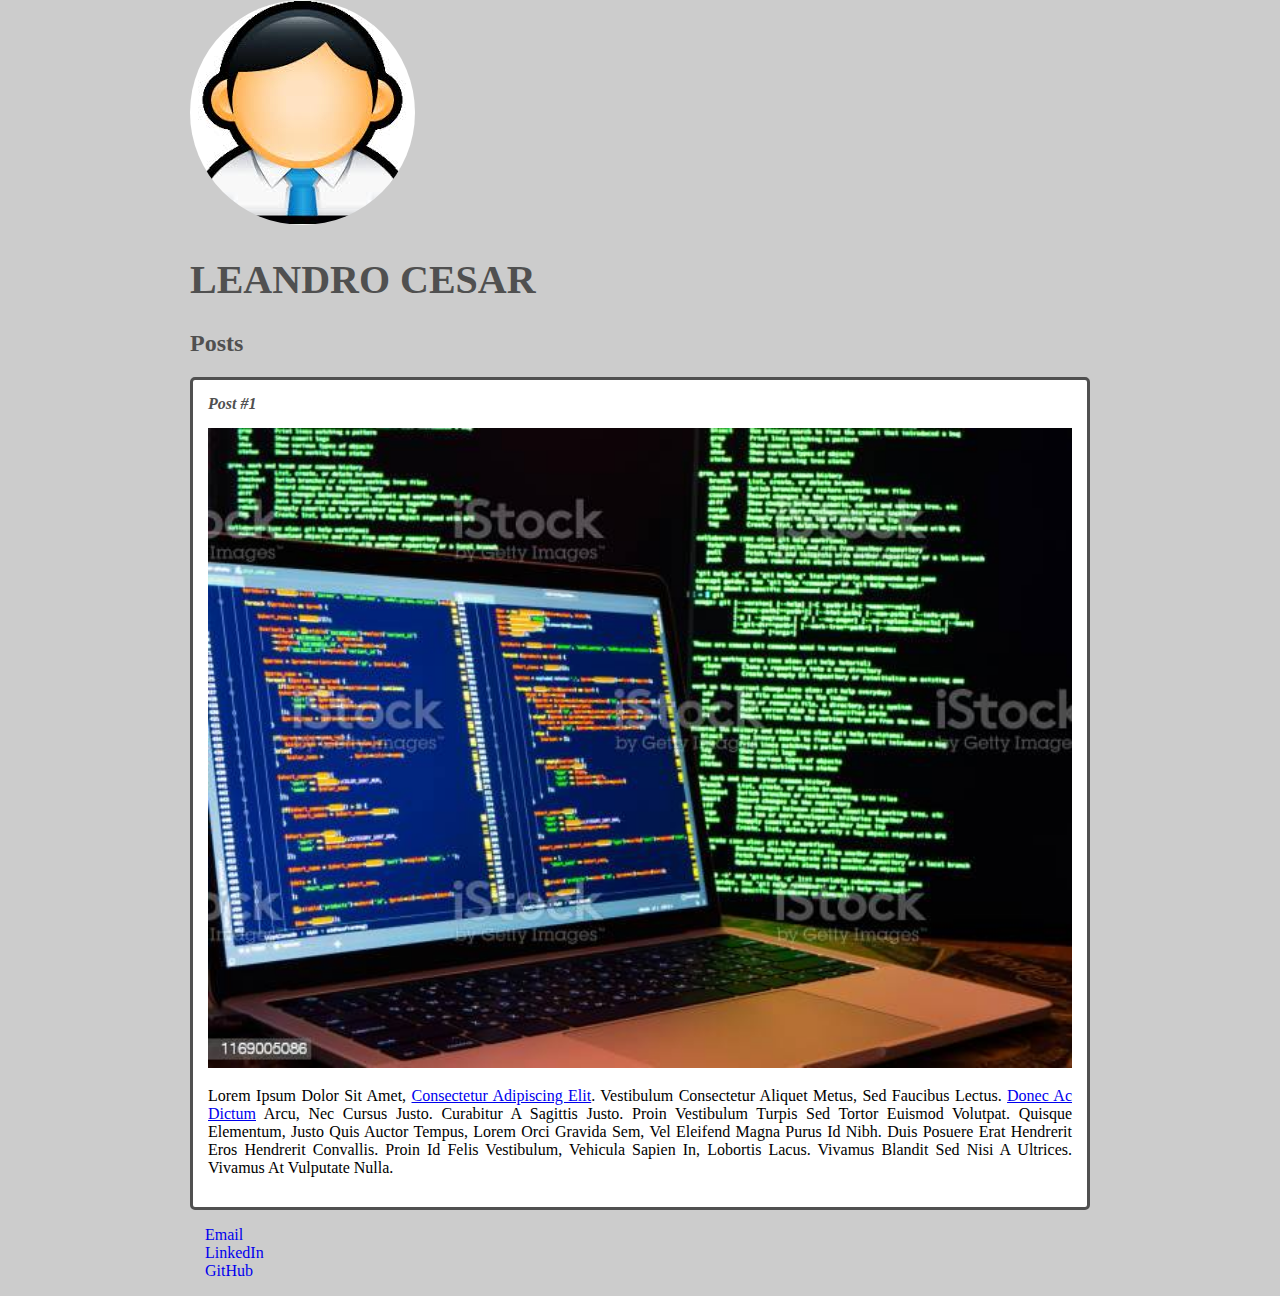
<file: 01-curso-html5/index.html>
<!DOCTYPE html>
<html lang="en">
<head>
    <meta charset="UTF-8">
    <meta name="viewport" content="width=device-width, initial-scale=1.0">
    <link rel="stylesheet" href="style.css">
    <title>Leandro Cesar</title>
</head>
<body>
    <header>
        <img src="images-001.jpg" alt="Ilustração de usuário" class="photo">
        <h1 id="title">Leandro Cesar</h1>
    </header>
    <section>
        <header>
            <h2 class="subtitle">Posts</h2>
        </header>
        <article class="post">
            <header>
                <h3 class="post_title">Post #1</h3>
                <img src="istockphoto-1169005086.jpg" alt="imagem de post" class="post_image">
            </header>
            <p class="post_content">
                Lorem ipsum dolor sit amet, <a target="_blank" href="https://www.linkedin.com/in/leandro-cesar-de-almeida-68844b14b/">
                consectetur adipiscing elit</a>. Vestibulum consectetur aliquet metus, 
                sed faucibus lectus. <a href="mailto:maildoleo2018@gmail.com">Donec ac dictum</a>  arcu, nec cursus justo. Curabitur a sagittis justo. 
                Proin vestibulum turpis sed tortor euismod volutpat. Quisque elementum, justo quis auctor 
                tempus, lorem orci gravida sem, vel eleifend magna purus id nibh. Duis posuere erat 
                hendrerit eros hendrerit convallis. Proin id felis vestibulum, vehicula sapien in, 
                lobortis lacus. Vivamus blandit sed nisi a ultrices. Vivamus at vulputate nulla.
            </p>
        </article>
    </section>
    <footer>
        <ul class="content_list">
            <li>
                <a href="mailto:leandro.almeida@uvvnet.com.br">Email</a>
            </li>
            <li>
                <a href="https://www.linkedin.com/in/leandro-cesar-de-almeida-68844b14b/" target="_blank">LinkedIn</a>
            </li>
            <li>
                <a href="https://github.com/leandro-SI?tab=repositories" target="_blank">GitHub</a>
            </li>
        </ul>
    </footer>
</body>
</html>
</file>
<file: 01-curso-html5/style.css>
body {
    background: #ccc;
    font-family: Verdana;
    max-width: 900px;
    margin: auto;
}

#title, .subtitle, .post_title {
    color: #505050;
}

# {
    color: #505050;
}

#title {
    font-size: 40px;
    text-transform: uppercase;
}

.photo {
    border: 1px;
    border-color: #505050;
    border-radius: 50%;
}

.post_title {
    font-size: 16px;
    font-style: italic;
    margin: 0;
    margin-bottom: 15px;
}

.post {
    background-color: #fff;
    padding: 15px;
    border: 3px solid #505050;
    margin-bottom: 15px;
    border-radius: 5px;
}

.post_content {
    margin: 0;
    margin-bottom: 15px;
    text-transform: capitalize;
    text-align: justify;
}

.post_image {
    margin-bottom: 15px;
    width: 100%;
}

.content_list {
    list-style-type: square;
    list-style: none;
    padding: 0;
    padding-left: 15px;
}

.content_list li a {
    text-decoration: none;
}
</file>
